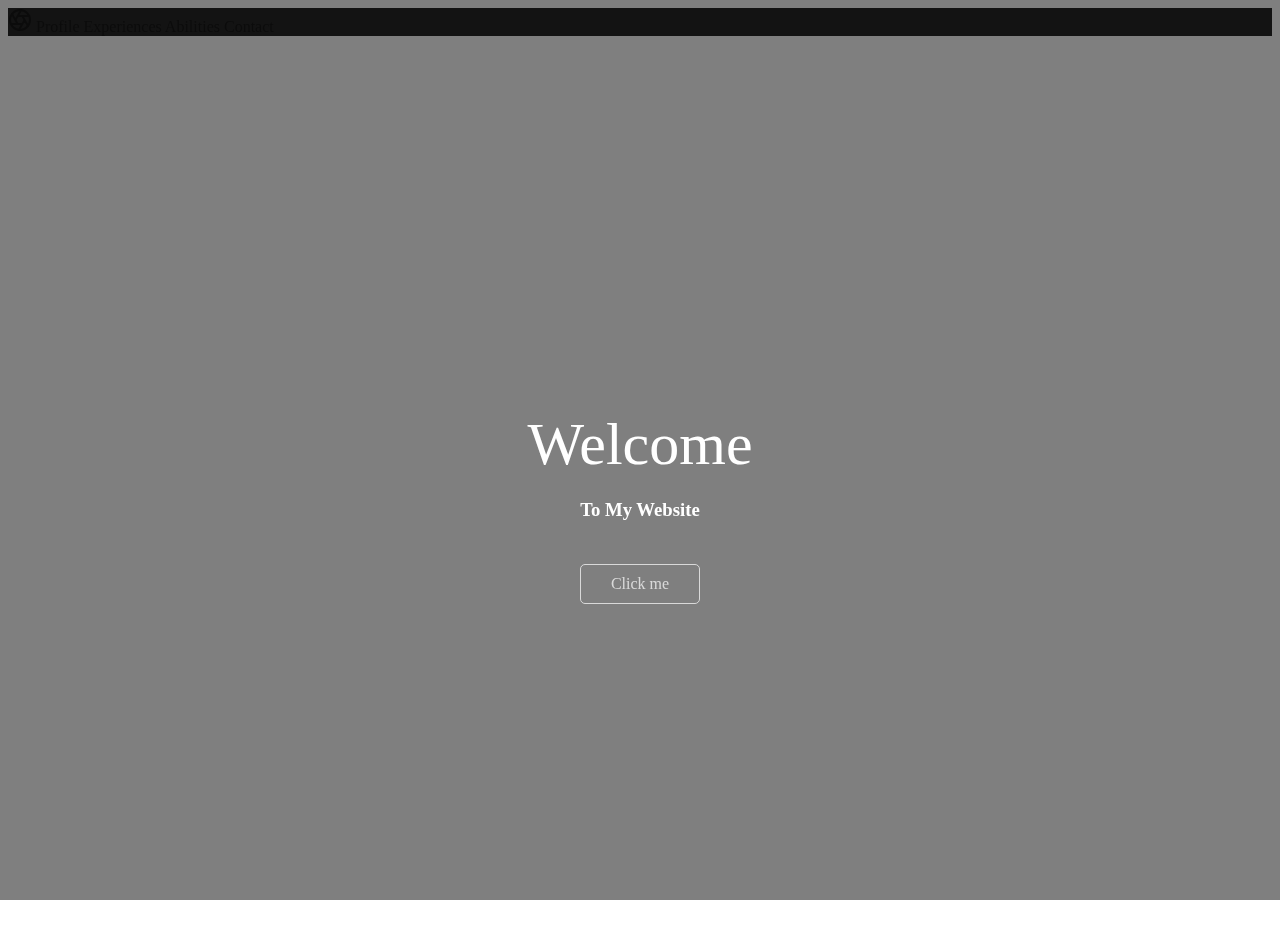
<file: index.html>
<!DOCTYPE html>
<html>
    <head>
        <meta charset="UTF-8">
        <title>Nuttawipa.Pind</title>
        <link href="https://cdn.jsdelivr.net/npm/bootstrap@5.1.1/dist/css/bootstrap.min.css" rel="stylesheet" integrity="sha384-F3w7mX95PdgyTmZZMECAngseQB83DfGTowi0iMjiWaeVhAn4FJkqJByhZMI3AhiU" crossorigin="anonymous">
        <script src="https://cdn.jsdelivr.net/npm/bootstrap@5.1.1/dist/js/bootstrap.bundle.min.js" integrity="sha384-/bQdsTh/da6pkI1MST/rWKFNjaCP5gBSY4sEBT38Q/9RBh9AH40zEOg7Hlq2THRZ" crossorigin="anonymous"></script>
        <link rel="stylesheet" href="index.css">
        <link href="https://cdnjs.cloudflare.com/ajax/libs/font-awesome/5.13.0/css/all.min.css">
<!--icon-->
<link rel="icon" href="favicon (1).ico">

    </head>
    <body>
      <header class="site-header sticky-top py-1 bg-warning">
        <nav class="container d-flex flex-column flex-md-row justify-content-between ">
          <a class="py-2" href="index.html" aria-label="Product">
            <svg xmlns="http://www.w3.org/2000/svg" width="24" height="24" fill="none" stroke="currentColor" stroke-linecap="round" stroke-linejoin="round" stroke-width="2" class="d-block mx-auto" role="img" viewBox="0 0 24 24"><title>Product</title><circle cx="12" cy="12" r="10"/><path d="M14.31 8l5.74 9.94M9.69 8h11.48M7.38 12l5.74-9.94M9.69 16L3.95 6.06M14.31 16H2.83m13.79-4l-5.74 9.94"/></svg>
          </a>
          <a class="py-2 d-none d-md-inline-block" href="Profile.html">Profile</a>
          <a class="py-2 d-none d-md-inline-block" href="Experiences.html">Experiences</a>
          <a class="py-2 d-none d-md-inline-block" href="Abilities.html">Abilities</a>
          <a class="py-2 d-none d-md-inline-block" href="Contact.html">Contact</a>
         
        </nav>
      </header>
          
      <section class="showcase">
        <div class="video-container">
          <video src="https://traversymedia.com/downloads/video.mov" autoplay muted loop></video>
        </div>
        <div class="content">
          <h1>Welcome</h1>
          <h3>To My Website</h3>
          <a href="Profile.html" class="btn">Click me</a>       
         </div>
      </section>
  
      
    </body>
</html>
</file>
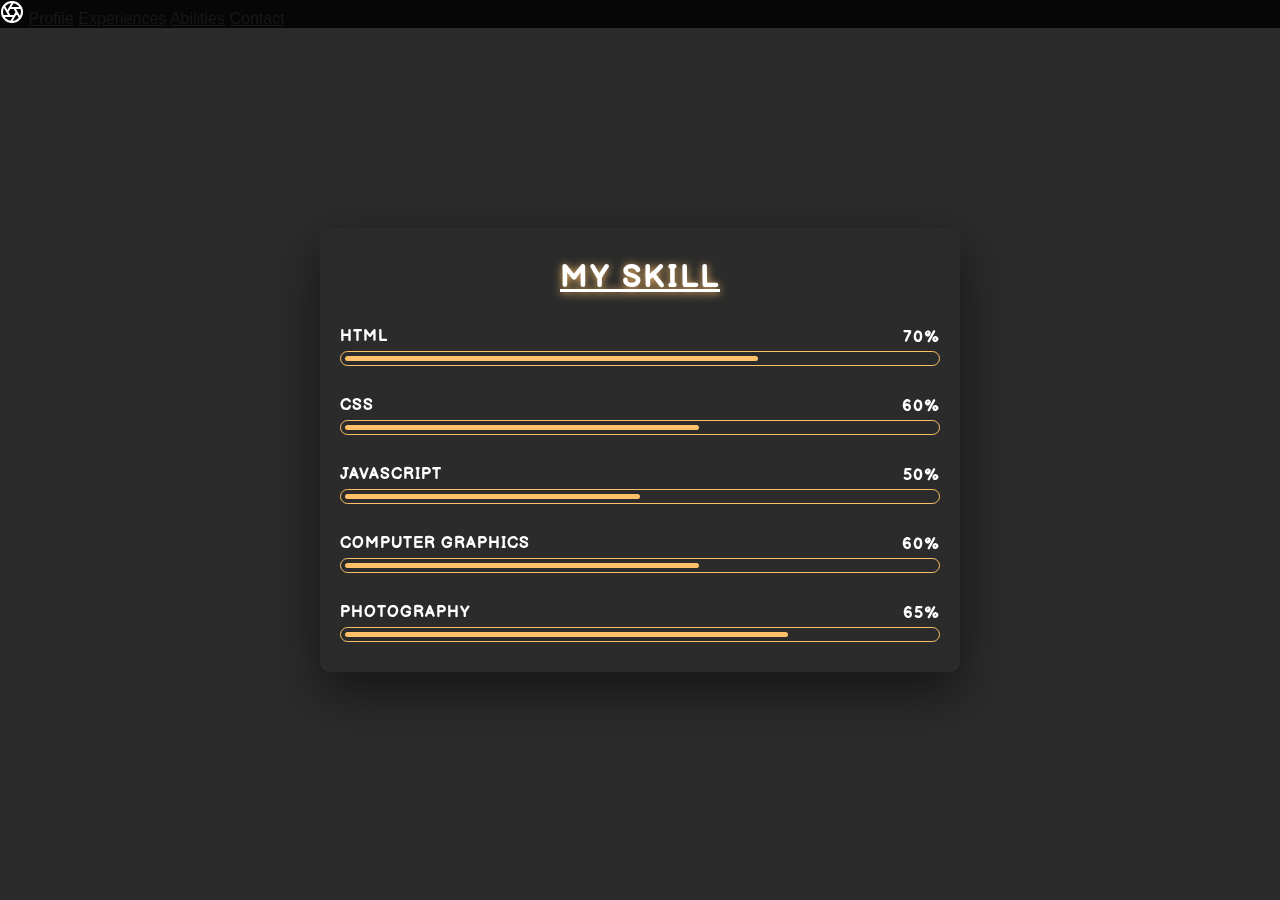
<file: Abilities.html>
<!DOCTYPE html>
<html>
    <head>
        <meta charset="UTF-8">
        <title>Nuttawipa.Pind</title>
        <link href="https://cdn.jsdelivr.net/npm/bootstrap@5.1.1/dist/css/bootstrap.min.css" rel="stylesheet" integrity="sha384-F3w7mX95PdgyTmZZMECAngseQB83DfGTowi0iMjiWaeVhAn4FJkqJByhZMI3AhiU" crossorigin="anonymous">
        <script src="https://cdn.jsdelivr.net/npm/bootstrap@5.1.1/dist/js/bootstrap.bundle.min.js" integrity="sha384-/bQdsTh/da6pkI1MST/rWKFNjaCP5gBSY4sEBT38Q/9RBh9AH40zEOg7Hlq2THRZ" crossorigin="anonymous"></script>
        <link rel="stylesheet" href="Abilities.css">
        <!--font-->
        <link href="https://fonts.googleapis.com/css2?family=Balsamiq+Sans:wght@700&display=swap" rel="stylesheet">
        <!--icon-->
        <link rel="icon" href="favicon (1).ico">
 
    </head>
    <body>

        <header class="site-header sticky-top py-1 bg-warning">
            <nav class="container d-flex flex-column flex-md-row justify-content-between ">
              <a class="py-2" href="index.html" aria-label="Product">
                <svg xmlns="http://www.w3.org/2000/svg" width="24" height="24" fill="none" stroke="currentColor" stroke-linecap="round" stroke-linejoin="round" stroke-width="2" class="d-block mx-auto" role="img" viewBox="0 0 24 24"><title>Product</title><circle cx="12" cy="12" r="10"/><path d="M14.31 8l5.74 9.94M9.69 8h11.48M7.38 12l5.74-9.94M9.69 16L3.95 6.06M14.31 16H2.83m13.79-4l-5.74 9.94"/></svg>
              </a>
              <a class="py-2 d-none d-md-inline-block" href="Profile.html">Profile</a>
              <a class="py-2 d-none d-md-inline-block" href="Experiences.html">Experiences</a>
              <a class="py-2 d-none d-md-inline-block" href="Abilities.html">Abilities</a>
              <a class="py-2 d-none d-md-inline-block" href="Contact.html">Contact</a>
             </nav>
          </header>

 
          <div class="center">
            <h1>My Skill</h1>
            <div class="skill-container">
                <p>Html</p>
                <p>70%</p>
                <div class="skill-bar">
                    <div class="skill-level html"></div>
                </div>
            </div>
            <div class="skill-container">
                <p>css</p>
                <p>60%</p>
                <div class="skill-bar">
                    <div class="skill-level css"></div>
                </div>
            </div>
            <div class="skill-container">
                <p>javascript</p>
                <p>50%</p>
                <div class="skill-bar">
                    <div class="skill-level js"></div>
                </div>
            </div>
            <div class="skill-container">
                <p>Computer Graphics</p>
                <p>60%</p>
                <div class="skill-bar">
                    <div class="skill-level sql"></div>
                </div>
            </div>
            <div class="skill-container">
                <p>Photography</p>
                <p>65%</p>
                <div class="skill-bar">
                    <div class="skill-level php"></div>
                </div>
            </div>
        </div>
    </body>
</html>
</file>
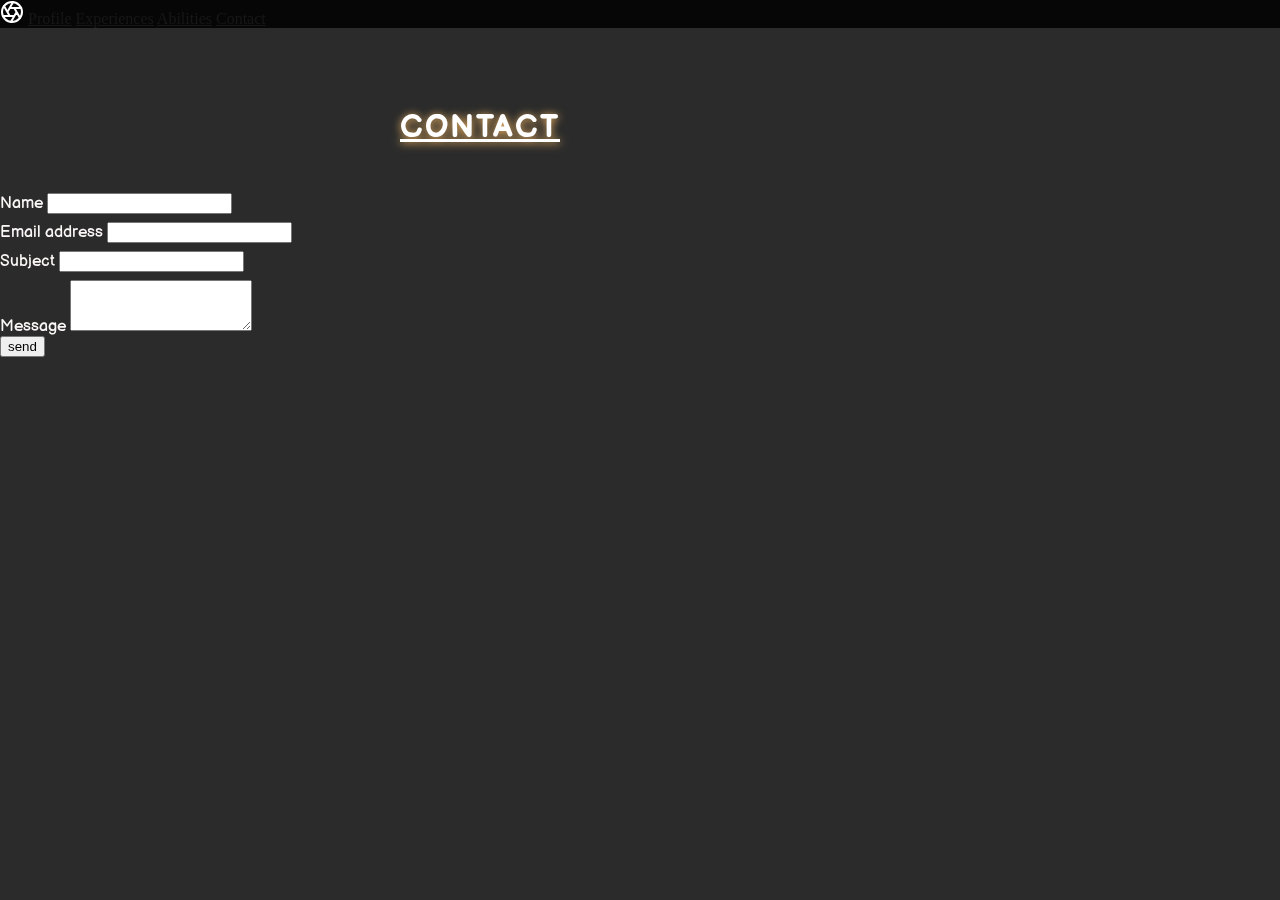
<file: Contact.html>
<!DOCTYPE html>
<html>
    <head>
        <meta charset="UTF-8">
        <title>Nuttawipa.Pind</title>
        <link href="https://cdn.jsdelivr.net/npm/bootstrap@5.1.1/dist/css/bootstrap.min.css" rel="stylesheet" integrity="sha384-F3w7mX95PdgyTmZZMECAngseQB83DfGTowi0iMjiWaeVhAn4FJkqJByhZMI3AhiU" crossorigin="anonymous">
        <script src="https://cdn.jsdelivr.net/npm/bootstrap@5.1.1/dist/js/bootstrap.bundle.min.js" integrity="sha384-/bQdsTh/da6pkI1MST/rWKFNjaCP5gBSY4sEBT38Q/9RBh9AH40zEOg7Hlq2THRZ" crossorigin="anonymous"></script>
        <link rel="stylesheet" href="Contact.css">
        <!--font-->
        <link href="https://fonts.googleapis.com/css2?family=Balsamiq+Sans:wght@700&display=swap" rel="stylesheet">
        <!--icon-->
        <link rel="icon" href="favicon (1).ico">


    </head>
    <body>

        <header class="site-header sticky-top py-1 bg-warning">
            <nav class="container d-flex flex-column flex-md-row justify-content-between ">
              <a class="py-2" href="index.html" aria-label="Product">
                <svg xmlns="http://www.w3.org/2000/svg" width="24" height="24" fill="none" stroke="currentColor" stroke-linecap="round" stroke-linejoin="round" stroke-width="2" class="d-block mx-auto" role="img" viewBox="0 0 24 24"><title>Product</title><circle cx="12" cy="12" r="10"/><path d="M14.31 8l5.74 9.94M9.69 8h11.48M7.38 12l5.74-9.94M9.69 16L3.95 6.06M14.31 16H2.83m13.79-4l-5.74 9.94"/></svg>
              </a>
              <a class="py-2 d-none d-md-inline-block" href="Profile.html">Profile</a>
              <a class="py-2 d-none d-md-inline-block" href="Experiences.html">Experiences</a>
              <a class="py-2 d-none d-md-inline-block" href="Abilities.html">Abilities</a>
              <a class="py-2 d-none d-md-inline-block" href="Contact.html">Contact</a>
             
            </nav>
          </header>
          <div class="container" style="margin-top: 80px;">

            <h1>Contact</h1>
            <br>
            <form action="mailto:nuttavipa.pind@bumail.net" method="POST" enctype="text/plain">

            <div class="mb-3">
                <label for="exampleFormControlInput1" class="form-label">Name </label>
                <input type="text" class="form-control" id="exampleFormControlInput1" >

                <div class="mb-3">
                    <label for="exampleFormControlInput1" class="form-label">Email address</label>
                    <input type="email" class="form-control" id="exampleFormControlInput1" >
                  </div>

              <div class="mb-3">
                <label for="exampleFormControlInput1" class="form-label">Subject</label>
                <input type="text" class="form-control" id="exampleFormControlInput1" >
              </div>

              <div class="mb-3">
                <label for="exampleFormControlTextarea1" class="form-label">Message</label>
                <textarea class="form-control" id="exampleFormControlTextarea1" rows="3"></textarea>
              </div>

              <button input type="submit"  class="btn btn-outline-warning" >send</button>



          </form>
          </div>
        
    </body>
    </html>
</file>
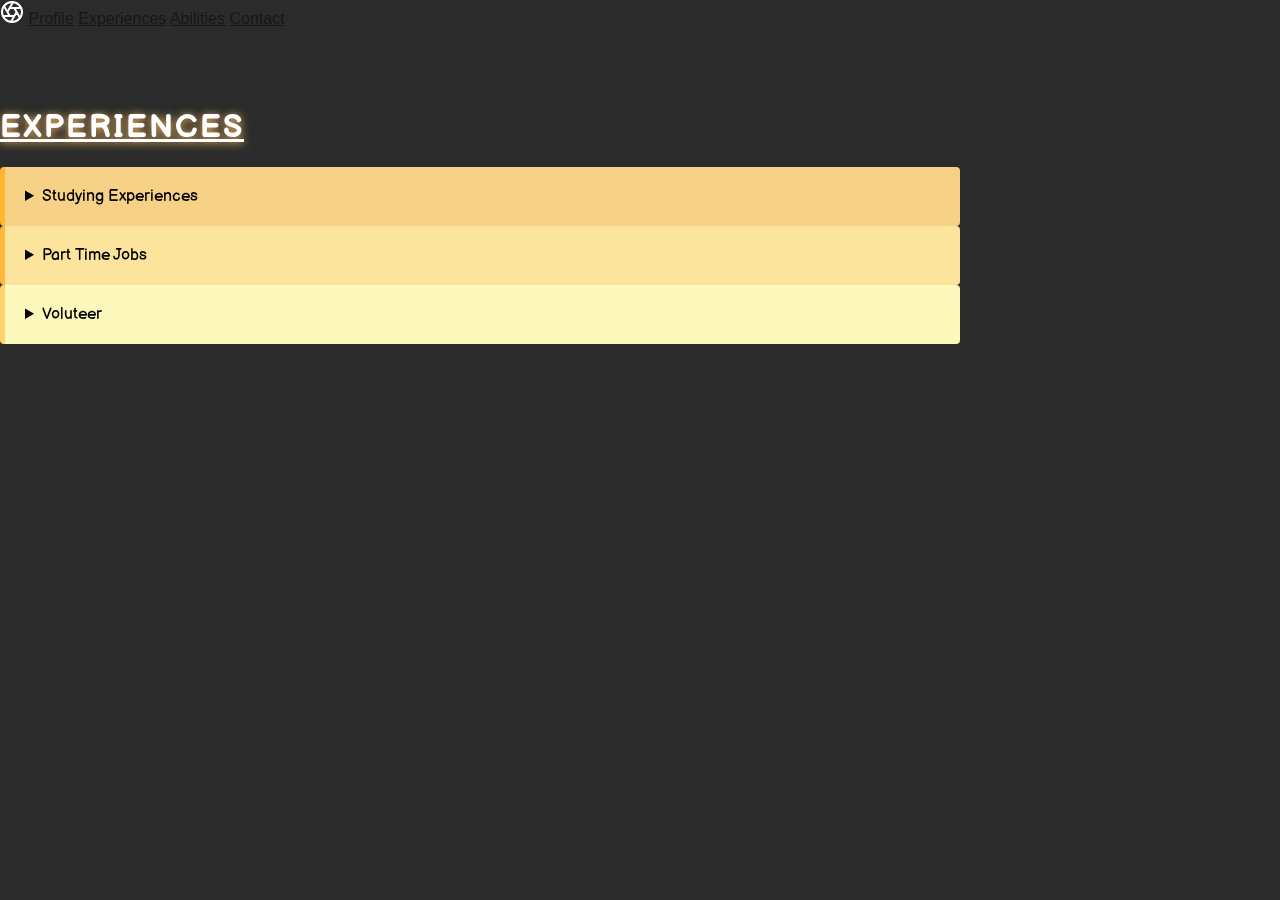
<file: Experiences.html>
<!DOCTYPE html>
<html>
    <head>
        <meta charset="UTF-8">
        <title>Nuttawipa.Pind</title>
        <link href="https://cdn.jsdelivr.net/npm/bootstrap@5.1.1/dist/css/bootstrap.min.css" rel="stylesheet" integrity="sha384-F3w7mX95PdgyTmZZMECAngseQB83DfGTowi0iMjiWaeVhAn4FJkqJByhZMI3AhiU" crossorigin="anonymous">
        <script src="https://cdn.jsdelivr.net/npm/bootstrap@5.1.1/dist/js/bootstrap.bundle.min.js" integrity="sha384-/bQdsTh/da6pkI1MST/rWKFNjaCP5gBSY4sEBT38Q/9RBh9AH40zEOg7Hlq2THRZ" crossorigin="anonymous"></script>
        <link rel="stylesheet" href="Experiences.css">
        <!--font-->
        <link href="https://fonts.googleapis.com/css2?family=Balsamiq+Sans:wght@700&display=swap" rel="stylesheet">
    <!--icon-->
    <link rel="icon" href="favicon (1).ico">

    
        <body>

        <header class="site-header sticky-top py-1 bg-warning">
            <nav class="container d-flex flex-column flex-md-row justify-content-between ">
              <a class="py-2" href="index.html" aria-label="Product">
                <svg xmlns="http://www.w3.org/2000/svg" width="24" height="24" fill="none" stroke="currentColor" stroke-linecap="round" stroke-linejoin="round" stroke-width="2" class="d-block mx-auto" role="img" viewBox="0 0 24 24"><title>Product</title><circle cx="12" cy="12" r="10"/><path d="M14.31 8l5.74 9.94M9.69 8h11.48M7.38 12l5.74-9.94M9.69 16L3.95 6.06M14.31 16H2.83m13.79-4l-5.74 9.94"/></svg>
              </a>
              <a class="py-2 d-none d-md-inline-block" href="Profile.html">Profile</a>
              <a class="py-2 d-none d-md-inline-block" href="Experiences.html">Experiences</a>
              <a class="py-2 d-none d-md-inline-block" href="Abilities.html">Abilities</a>
              <a class="py-2 d-none d-md-inline-block" href="Contact.html">Contact</a>
             
            </nav>
          </header>
          <div class="container" style="margin-top: 80px;">

        
          <h1>Experiences</h1>
          <div class="details-1">
          <details class="warning">
            <summary>Studying Experiences </summary>
            <p><ul class="ul" >                    
                <li>Udom Suksa Rangsit School</li>
                <li>Thanyarat School</li>
                <li>Bangkok University</li>
            </ul></p> 
          </details>
          </div>
          
          <div class="details-2">
          <details class="warning">
            <summary>Part Time Jobs</summary>
            <p><ul class="ul" >
                <li>Print Document</li>
                <li>Sell Products Online</li>
                <li>Tutor</li>
                </ul></p> 
          </details>
          </div>
          
          <div class="details-3">
          <details class="warning">
            <summary>Voluteer</summary>
            <p><ul class="ul"  >
                <li>Volunteers paint cloth bags and donate them to the children. remote area</li>
                <li>Donate books and provide books</li>
                <li>Volunteer to collect garbage</li>
                <li>Volunteer to plant forests</li>
            </ul></p> 
          </details>
          </div>
          </div>
          
    </body>
</html>
</file>
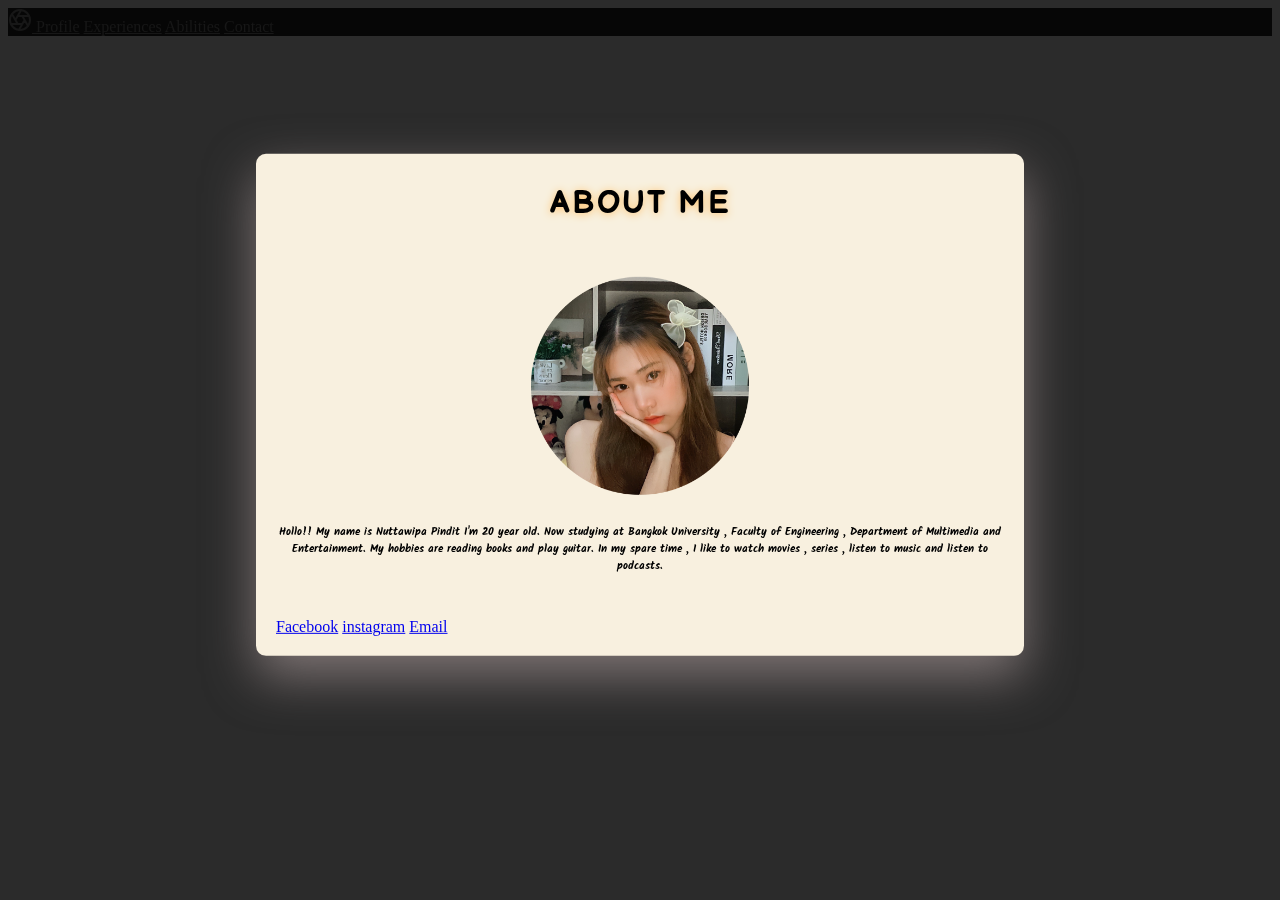
<file: Profile.html>
<!DOCTYPE html>
<html>
    <head>
        <meta charset="UTF-8">
        <title>Nuttawipa.Pind</title>
        <link href="https://cdn.jsdelivr.net/npm/bootstrap@5.1.1/dist/css/bootstrap.min.css" rel="stylesheet" integrity="sha384-F3w7mX95PdgyTmZZMECAngseQB83DfGTowi0iMjiWaeVhAn4FJkqJByhZMI3AhiU" crossorigin="anonymous">
        <script src="https://cdn.jsdelivr.net/npm/bootstrap@5.1.1/dist/js/bootstrap.bundle.min.js" integrity="sha384-/bQdsTh/da6pkI1MST/rWKFNjaCP5gBSY4sEBT38Q/9RBh9AH40zEOg7Hlq2THRZ" crossorigin="anonymous"></script>
        <link rel="stylesheet" href="Profile.css">
        <!--font-->
        <link href="https://fonts.googleapis.com/css2?family=Balsamiq+Sans:wght@700&display=swap" rel="stylesheet">
        <link href="https://fonts.googleapis.com/css2?family=Balsamiq+Sans&family=Kalam:wght@300&family=M+PLUS+1p:wght@300&family=Patrick+Hand&display=swap" rel="stylesheet">
        <!--icon-->
        <link rel="icon" href="favicon (1).ico">



    </head>
    <body>

        <header class="site-header sticky-top py-1 bg-warning">
            <nav class="container d-flex flex-column flex-md-row justify-content-between ">
              <a class="py-2" href="index.html" aria-label="Product">
                <svg xmlns="http://www.w3.org/2000/svg" width="24" height="24" fill="none" stroke="currentColor" stroke-linecap="round" stroke-linejoin="round" stroke-width="2" class="d-block mx-auto" role="img" viewBox="0 0 24 24"><title>Product</title><circle cx="12" cy="12" r="10"/><path d="M14.31 8l5.74 9.94M9.69 8h11.48M7.38 12l5.74-9.94M9.69 16L3.95 6.06M14.31 16H2.83m13.79-4l-5.74 9.94"/></svg>
              </a>
              <a class="py-2 d-none d-md-inline-block" href="Profile.html">Profile</a>
              <a class="py-2 d-none d-md-inline-block" href="Experiences.html">Experiences</a>
              <a class="py-2 d-none d-md-inline-block" href="Abilities.html">Abilities</a>
              <a class="py-2 d-none d-md-inline-block" href="Contact.html">Contact</a>
             
            </nav>
          </header>
      <div class="container" style="margin-top: 70px;">
<!--การสร้างการ์ด-->
<div class="card-1" >
    <div class="card-body">
     <h1 class="card-title">ABOUT ME</h1>
     <br>
<p class="card-img"><img src="faii.jpg" style="width: 30% "></p>
<h6 class="card-text">Hollo!! My name is Nuttawipa Pindit I'm 20 year old. Now studying at Bangkok University , Faculty of Engineering , Department of Multimedia and Entertainment. My hobbies are reading books and play guitar. In my spare time , I like to watch movies , series , listen to music and listen to podcasts.</h6>
<br> 
  
<a  href="https://www.facebook.com/profile.php?id=100011040333218"  class="btn btn-outline-primary" "tabindex="-1" role="button" aria-disabled="true">Facebook</a>
<a href="https://www.instagram.com/nntwp_/" class="btn btn-outline-danger" "tabindex="-1" role="button" aria-disabled="true">instagram</a>
<a href="mailto: nuttavipa.pind@bumail.net" class="btn btn-outline-warning " "tabindex="-1" role="button" aria-disabled="true">Email</a>





</div>
</div>
</body>
</html>
</file>
<file: index.css>
.container {
	max-width: 960px;
  }
  
  /*
   * Custom translucent site header
   */
  
  .site-header {
	background-color: rgba(0, 0, 0, .85);
	-webkit-backdrop-filter: saturate(180%) blur(20px);
	backdrop-filter: saturate(180%) blur(20px);
  }
  .site-header a {
	color: #171717;
	transition: color .15s ease-in-out;
  }
  .site-header a:hover {
	color: #fff;
	text-decoration: none;
  }

  

a {
	text-decoration: none;
	color: var(--primary-color);
}

h1 {
	font-weight: 300;
	font-size: 60px;
	line-height: 1.2;
	margin-bottom: 15px;
}

.showcase {
	height: 100vh;
	display: flex;
	align-items: center;
	justify-content: center;
	text-align: center;
	color: #fff;
	padding: 0 20px;
}

.video-container {
	position: absolute;
	top: 0;
	left: 0;
	width: 100%;
	height: 100%;
	overflow: hidden;
	background: var(--primary-color) url('./https://traversymedia.com/downloads/cover.jpg') no-repeat center
		center/cover;
}

.video-container video {
	min-width: 100%;
	min-height: 100%;
  position: absolute;
	top: 50%;
	left: 50%;
	transform: translate(-50%, -50%);
	object-fit: cover;
}

.video-container:after {
	content: '';
	z-index: 1;
	height: 100%;
	width: 100%;
	top: 0;
	left: 0;
	background: rgba(0, 0, 0, 0.5);
	position: absolute;
}

.content {
	z-index: 2;

}

.btn {
	display: inline-block;
	padding: 10px 30px;
	background: var(--primary-color);
	color: #fff;
	border-radius: 5px;
	border: solid #fff 1px;
	margin-top: 25px;
	opacity: 0.7;
}

.btn:hover {
	transform: scale(0.98);
}
</file>
<file: Abilities.css>
.container {
	max-width: 960px;
  }
  
  /*
   * Custom translucent site header
   */
  
   .site-header {
	background-color: rgba(0, 0, 0, .85);
	-webkit-backdrop-filter: saturate(180%) blur(20px);
	backdrop-filter: saturate(180%) blur(20px);
  }
  .site-header a {
	color: #171717;
	transition: color .15s ease-in-out;
  }
  .site-header a:hover {
	color: #fff;
	text-decoration: none;
  }
  
 
  body
  {
      margin: 0;
      padding: 0;
      font-family: sans-serif;
      background-color: #2B2B2B
  }
  .center
  {
      width: 50%;
      position: absolute;
      top: 50%;
      left: 50%;
      transform: translate(-50%, -50%);
      background-color:#2b2b2bf3;
      padding: 20px;
      border-radius: 10px;
      box-sizing: border-box;
      box-shadow: 0 20px 50px rgba(0,0,0,.5);
  }
  h1
  {
      color: white;
      margin: 10px 0 20px 0;
      padding: 0;
       text-decoration: underline;
      text-transform: uppercase;
      text-align: center;
      letter-spacing: 2px;
      text-shadow:  0 1px 8px  #FFC069;
      font-family: 'Balsamiq Sans', cursive;

  }
  .skill-container
  {
      margin: 30px 0 10px 0;
      padding: 0;
  }
  .skill-container p
  {
      margin: 0 0 5px 0;
      color: white;
      font-weight: bold;
      text-transform: uppercase;
      letter-spacing: 1px;
      font-family: 'Balsamiq Sans', cursive;

  }
  .skill-container p:nth-child(2)
  {
      float: right;
      position: relative;
      top: -23px;
  }
  .skill-bar
  {
      box-sizing: border-box;
      padding: 4px;
      border: 1px solid #FFC069;
      border-radius: 10px;
      
  }
  .skill-level
  {
      background-color:#FFC069 ;
      height: 5px;
      border-radius: 5px;
  }
  .html
  {
      width:70%;
  }
  .css 
  {
      width: 60%;
  }
  .js
  {
      width: 50%;
  }
  .sql
  {
      width: 60%;
  }
  .php
  {
      width: 75%;
  }
</file>
<file: Contact.css>
.container {
	max-width: 960px;
  }
  
  /*
   * Custom translucent site header
   */
  
  .site-header {
	background-color: rgba(0, 0, 0, .85);
	-webkit-backdrop-filter: saturate(180%) blur(20px);
	backdrop-filter: saturate(180%) blur(20px);
  }
  .site-header a {
	color: #171717;
	transition: color .15s ease-in-out;
  }
  .site-header a:hover {
	color: #fff;
	text-decoration: none;
  }

  body {
    margin: 0;
    padding: 0;
    background-color: #2B2B2B;
    padding-bottom: 100px;
  }
  
  
table{
    width:100%; 
    text-align: center; 
}

h1{
    color: white;
      margin: 10px 0 20px 0;
      padding: 0;
       text-decoration: underline;
      text-transform: uppercase;
      text-align: center;
      letter-spacing: 2px;
      text-shadow:  0 1px 8px  #FFC069;
      font-family: 'Balsamiq Sans', cursive;

}

label{
    color: rgb(252, 247, 247);
}
text{max-width: 400px;
    letter-spacing: 1px;
}

.mb-3{
    font-family: 'Balsamiq Sans', cursive;
    margin-top: 8px;


}
</file>
<file: Experiences.css>
.container {
	max-width: 960px;
  }
  
  /*
   * Custom translucent site header
   */
  
  .site-header {
	background-color: #FFC069(0, 0, 0, .85);
	-webkit-backdrop-filter: saturate(180%) blur(20px);
	backdrop-filter: saturate(180%) blur(20px);
  }
  .site-header a {
	color: #171717;
	transition: color .15s ease-in-out;
  }
  .site-header a:hover {
	color: #fff;
	text-decoration: none;
  }
  body
  {
      margin: 0;
      padding: 0;
      font-family: sans-serif;
      background-color: #2B2B2B}

  
   .details-1{
    border-radius: 4px;
    overflow: hidden;
    padding: 20px;
    background: #F6D186;
    border-left: 5px solid#FFB830;
    font-family: 'Balsamiq Sans', cursive;
   }

    .details-2{
        border-radius: 4px;
        overflow: hidden;
        padding: 20px;
        background: #FDE49C;
        border-left: 5px solid#FFB740;
        font-family: 'Balsamiq Sans', cursive;
    }

    .details-3{
            border-radius: 4px;
            overflow: hidden;
            padding: 20px;
            background: #FCF7BB;
            border-left: 5px solid#FFD56B;
            font-family: 'Balsamiq Sans', cursive;
    }

   
        
    

    h1{
  
        color: white;
        margin: 10px 0 20px 0;
        padding: 0;
         text-decoration: underline;
        text-transform: uppercase;
        letter-spacing: 2px;
        text-shadow:  0 1px 8px  #FFC069;
        font-family: 'Balsamiq Sans', cursive;

    }
</file>
<file: Profile.css>
.container {
	max-width: 1000px;
  }
  
  /*
   * Custom translucent site header
   */
  
   .site-header {
	background-color: rgba(0, 0, 0, .85);
	-webkit-backdrop-filter: saturate(180%) blur(20px);
	backdrop-filter: saturate(180%) blur(20px);
  }
  .site-header a {
	color: #171717;
	transition: color .15s ease-in-out;
  }
  .site-header a:hover {
	color: #fff;
	text-decoration: none;}
    body{
        background-color: #2B2B2B;

    }
    .card-1{
        width: 60%;
      position: absolute;
      top: 45%;
      left: 50%;
      transform: translate(-50%, -50%);
      background-color:#F8F0DF;
      padding: 20px;
      border-radius: 10px;
      box-sizing: border-box;
      box-shadow: 0 20px 50px #7E7474}

      
    
    
  
  h1{
    color: rgb(0, 0, 0);
    text-align: center;
    margin: 10px 0 20px 0;
    padding: 0;
    letter-spacing: 2px;
    text-shadow:  0 1px 8px  #FFC069;
    font-family: 'Balsamiq Sans', cursive
  }
  p{
      text-align: center;
  }
  h6{
      text-align: center;
      font-family: 'Kalam', cursive;
    }
    a{
text-align: right;    }
</file>
